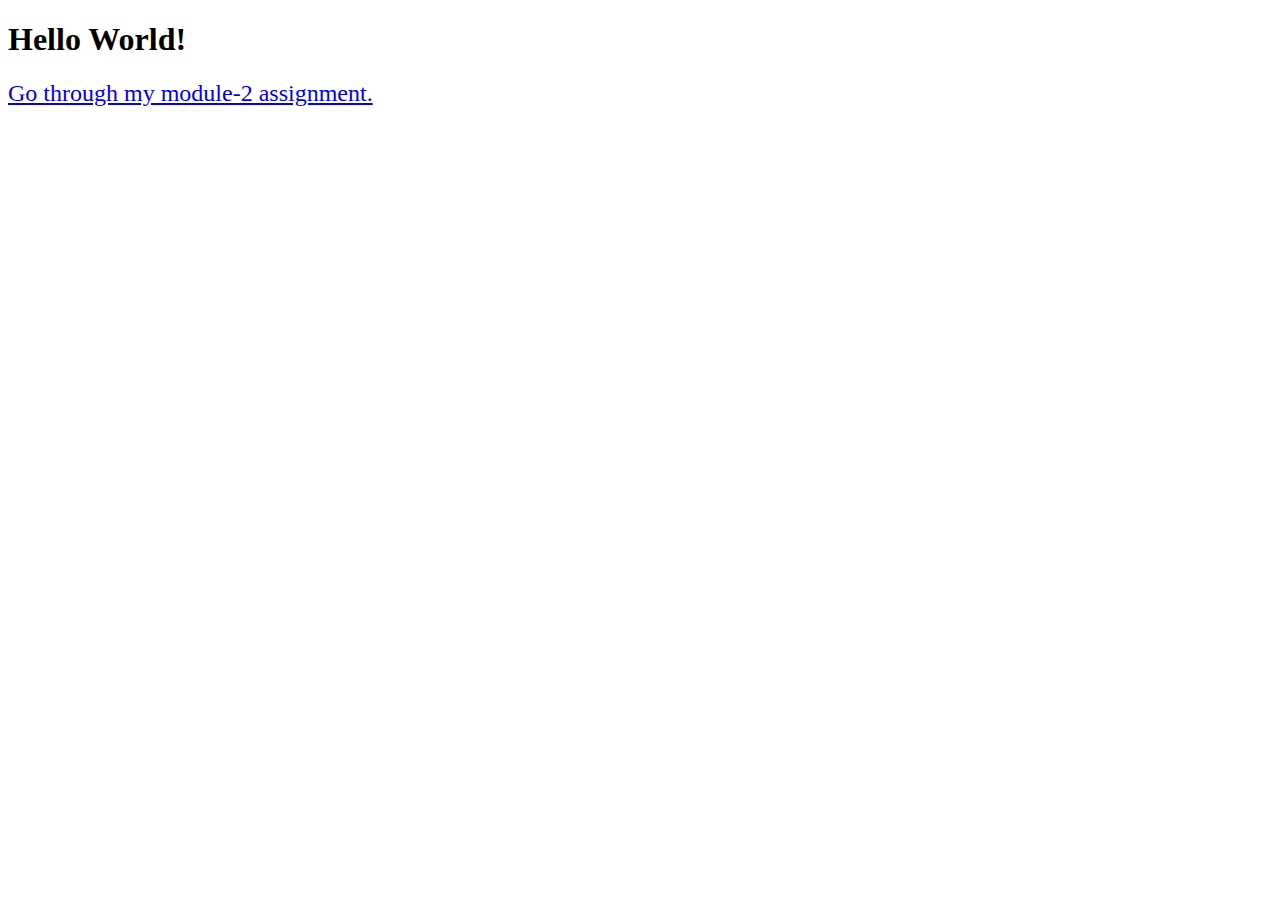
<file: index.html>
<!DOCTYPE html>
<html>
<head>
	<title>none</title>
</head>
<body>
<h1>Hello World!</h1>
<a href ="module2-solution/index.html" style="font-size: 150%;">Go through my module-2 assignment.</a>
</body>
</html>
</file>
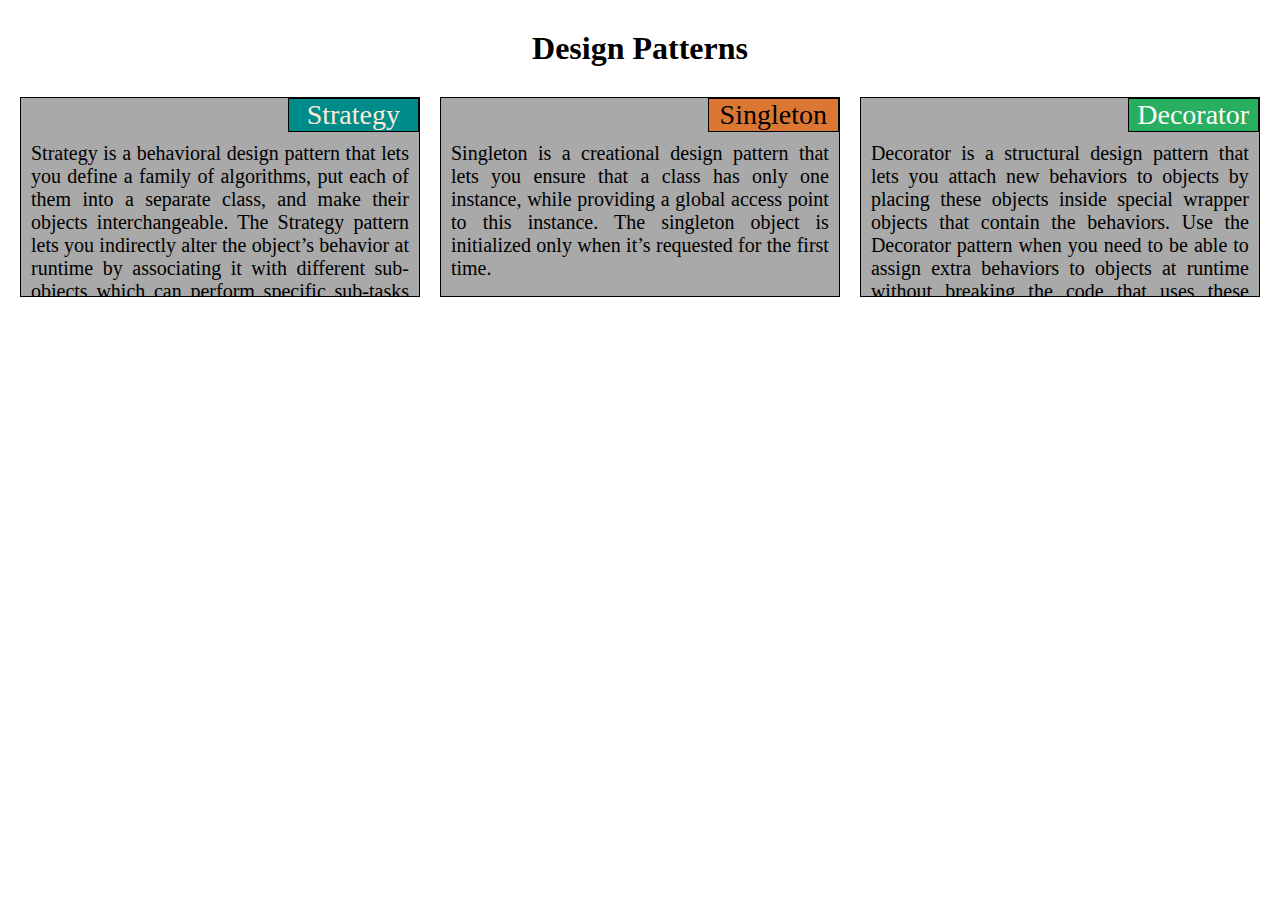
<file: [modified] module2-solution/index.html>
<!DOCTYPE html>
<html>
<head>
	<title>Module-2 Coding Assignment</title>
	<meta charset="utf-8">
	<meta name="viewport" content="width=device-width, initial-scale=1">
	<link rel="stylesheet" href="css/index.css">
</head>
<body>
	<h1 class="heading">Design Patterns</h1>
	<div class="row">
			<section class="col-lg-4 col-md-6">
			  <div class="box">
				<p id="p1" class="bg1">Strategy</p>
				<p id="p2">Strategy is a behavioral design pattern that lets you define a family of algorithms, put each of them into a separate class, and make their objects interchangeable. The Strategy pattern lets you indirectly alter the object’s behavior at runtime by associating it with different sub-objects which can perform specific sub-tasks in different ways.</p>
			  </div>
			</section>

			<section class="col-lg-4 col-md-6">
			  <div class="box">
				<p id="p1" class="bg2">Singleton</p>
				<p id="p2">Singleton is a creational design pattern that lets you ensure that a class has only one instance, while providing a global access point to this instance. The singleton object is initialized only when it’s requested for the first time.</p>
			  </div>
			</section>

			<section class="col-lg-4 col-md-12">
			  <div class="box">
				<p id="p1" class="bg3">Decorator</p>
				<p id="p2">Decorator is a structural design pattern that lets you attach new behaviors to objects by placing these objects inside special wrapper objects that contain the behaviors. Use the Decorator pattern when you need to be able to assign extra behaviors to objects at runtime without breaking the code that uses these objects.</p>
			  </div>
			</section> 
	</div>
</body>
</html>
</file>
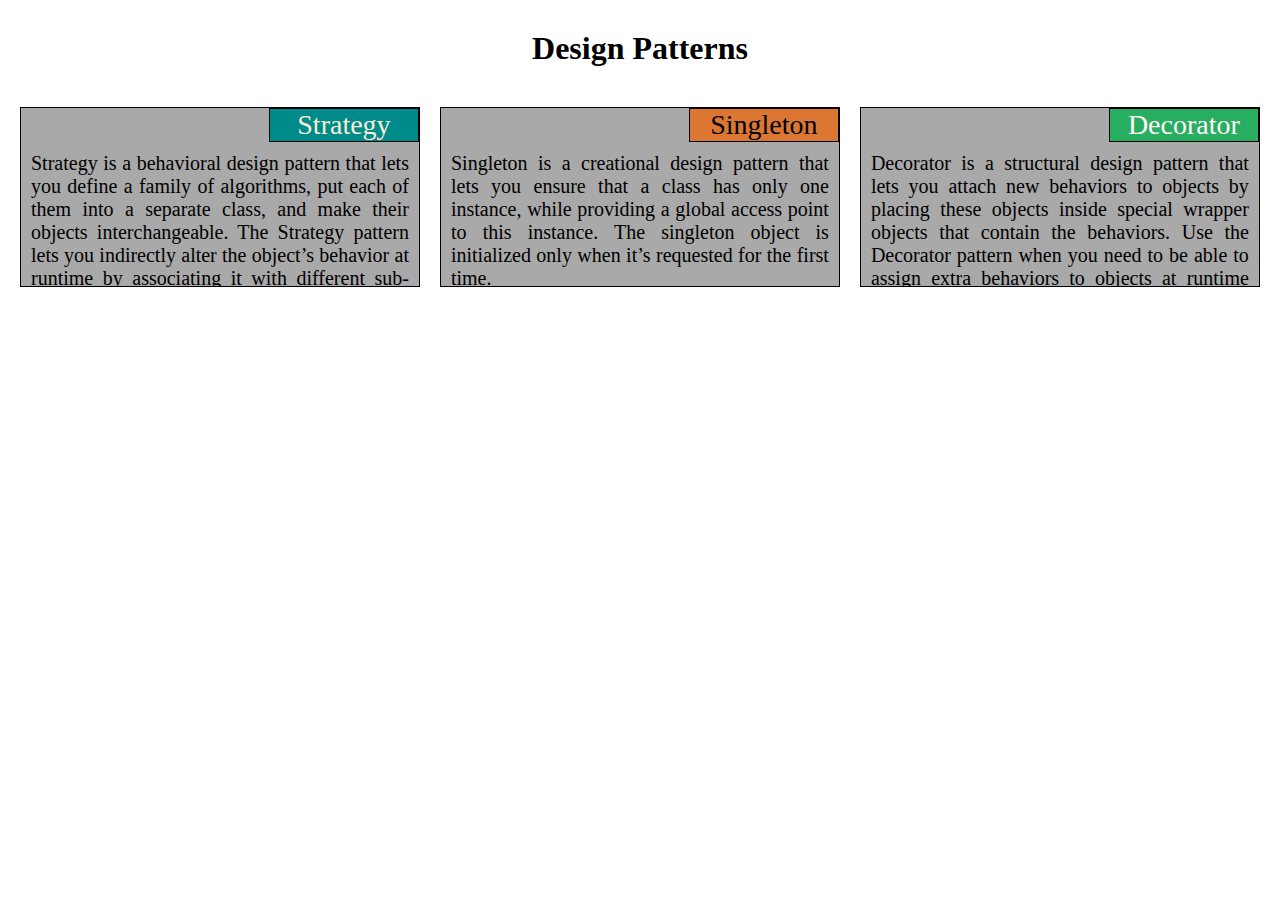
<file: module2-solution/index.html>
<!DOCTYPE html>
<html>
<head>
	<title>Module-2 Coding Assignment</title>
	<meta charset="utf-8">
	<meta name="viewport" content="width=device-width, initial-scale=1">
	<link rel="stylesheet" href="css/index.css">
</head>
<body>
	<h1>Design Patterns</h1>
	<section class="row">	
		<section class="col-lg-4 col-md-6">
			<div>
				<p id="p1" class="bg1">Strategy</p>
				<p id="p2">Strategy is a behavioral design pattern that lets you define a family of algorithms, put each of them into a separate class, and make their objects interchangeable. The Strategy pattern lets you indirectly alter the object’s behavior at runtime by associating it with different sub-objects which can perform specific sub-tasks in different ways.</p>
			</div>
		</section>	
		<section class="col-lg-4 col-md-6">
			<div>
				<p id="p1" class="bg2">Singleton</p>
				<p id="p2">Singleton is a creational design pattern that lets you ensure that a class has only one instance, while providing a global access point to this instance. The singleton object is initialized only when it’s requested for the first time.</p>
			</div>
		</section>	
		<section class="col-lg-4 col-md-12">
			<div>
				<p id="p1" class="bg3">Decorator</p>
				<p id="p2">Decorator is a structural design pattern that lets you attach new behaviors to objects by placing these objects inside special wrapper objects that contain the behaviors. Use the Decorator pattern when you need to be able to assign extra behaviors to objects at runtime without breaking the code that uses these objects.</p>
			</div> 
		</section>
	</section>
</body>
</html>
</file>
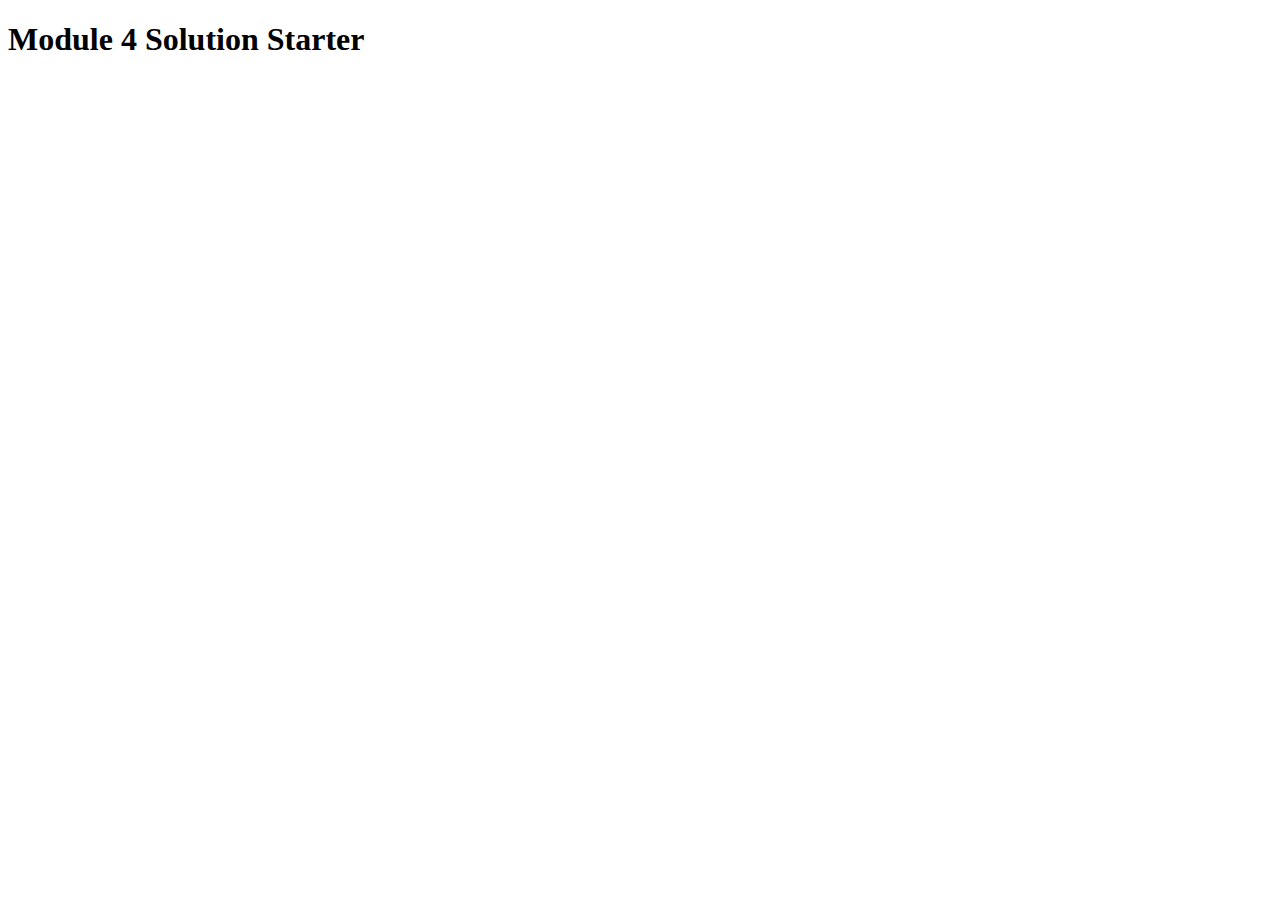
<file: module4-solution/index.html>
<!DOCTYPE html>
<html>
<head>
  <meta charset="utf-8">
  <title>Module 4 Solution Starter</title>
  <script src="SpeakHello.js"></script>
  <script src="SpeakGoodBye.js"></script>
  <script src="script.js"></script>
</head>
<body>
  <h1>Module 4 Solution Starter</h1>
</body>
</html>
</file>
<file: [modified] module2-solution/css/index.css>
* {
  box-sizing: border-box;
  margin: 0;
  padding: 0;
}
body{
  font-family: serif, Arial, Helvetica;
}

p{
  color: black;
}
.box{
	border: 1px solid black;
  background-color: #A9A9A9;
  overflow: hidden;
  margin-left: 10px;
  margin-right: 10px;
  margin-top: 20px;
  height: 200px;
}

.heading{
	text-align: center;
  margin-top: 30px;
  margin-bottom: 10px;
  font-size: 200%;
}

#p1{
	float: right;
  width: 33%;
	border: 1px solid black;
  text-align:  center ;
  font-size: 175%;
}
#p2{
	float: left;
	clear: right;
  text-align: justify;
  font-size: 125%;
  padding: 10px;
}
.bg1{
  background-color: #008B8B; /*DarkCyan*/
  color: #FAEBD7;
}
.bg2{
  background-color: #DC7633; 
  color: ##C0C0C0;
}
.bg3{
  background-color: #27AE60;
  color: #FFFAFA;
}

.row {
  width: 100%;
  padding-left: 10px;
  padding-right: 10px;
}

/********** Large devices only **********/
@media (min-width: 992px) {
  .col-lg-1, .col-lg-2, .col-lg-3, .col-lg-4, .col-lg-5, .col-lg-6, .col-lg-7, .col-lg-8, .col-lg-9, .col-lg-10, .col-lg-11, .col-lg-12 {
    float: left;
    /*border: 1px solid green;*/
  }
  .col-lg-1 {
    width: 8.33%;
  }
  .col-lg-2 {
    width: 16.66%;
  }
  .col-lg-3 {
    width: 25%;
  }
  .col-lg-4 {
    width: 33.33%;
  }
  .col-lg-5 {
    width: 41.66%;
  }
  .col-lg-6 {
    width: 50%;
  }
  .col-lg-7 {
    width: 58.33%;
  }
  .col-lg-8 {
    width: 66.66%;
  }
  .col-lg-9 {
    width: 74.99%;
  }
  .col-lg-10 {
    width: 83.33%;
  }
  .col-lg-11 {
    width: 91.66%;
  }
  .col-lg-12 {
    width: 100%;
  }
}

/********** Medium devices only **********/
@media (min-width: 768px) and (max-width: 991px) {
  .col-md-1, .col-md-2, .col-md-3, .col-md-4, .col-md-5, .col-md-6, .col-md-7, .col-md-8, .col-md-9, .col-md-10, .col-md-11, .col-md-12 {
    float: left;/*
    border: 1px solid green;*/
  }
  .col-md-1 {
    width: 8.33%;
  }
  .col-md-2 {
    width: 16.66%;
  }
  .col-md-3 {
    width: 25%;
  }
  .col-md-4 {
    width: 33.33%;
  }
  .col-md-5 {
    width: 41.66%;
  }
  .col-md-6 {
    width: 50%;
  }
  .col-md-7 {
    width: 58.33%;
  }
  .col-md-8 {
    width: 66.66%;
  }
  .col-md-9 {
    width: 74.99%;
  }
  .col-md-10 {
    width: 83.33%;
  }
  .col-md-11 {
    width: 91.66%;
  }
  .col-md-12 {
    width: 100%;
  }
}
</file>
<file: module2-solution/css/index.css>
* {
  box-sizing: border-box;
  margin: 0;
  padding: 0;
}
p{
  color: black;
}
section{
	padding: 10px;
	/*ackground-color: yellow;
    border: 1px solid green;*/
   height: 200px;
}
div{
	float: left;
	position: relative;
	border: 1px solid black;
  background-color: #A9A9A9;
   width: 100%; 
   height: 100%;
   overflow: hidden;
}
body{
  font-family: serif, Arial, Helvetica;
  text-align: right;  
}

h1{
	text-align: center;
  margin-top: 30px;
  margin-bottom: 20px;
  font-size: 200%;
}

#p1{
	float: right;
  width: 150px;
	border: 1px solid black;
  text-align:  center ;
  font-size: 175%;
}
#p2{
	float: left;
	clear: right;
  text-align: justify;
  font-size: 125%;
  padding: 10px;
}
.bg1{
  background-color: #008B8B; /*DarkCyan*/
  color: #FAEBD7;
}
.bg2{
  background-color: #DC7633; 
  color: ##C0C0C0;
}
.bg3{
  background-color: #27AE60;
  color: #FFFAFA;
}

.row {
  width: 100%;
}

/********** Large devices only **********/
@media (min-width: 992px) {
  .col-lg-1, .col-lg-2, .col-lg-3, .col-lg-4, .col-lg-5, .col-lg-6, .col-lg-7, .col-lg-8, .col-lg-9, .col-lg-10, .col-lg-11, .col-lg-12 {
    float: left;/*
    border: 1px solid green;*/
  }
  .col-lg-1 {
    width: 8.33%;
  }
  .col-lg-2 {
    width: 16.66%;
  }
  .col-lg-3 {
    width: 25%;
  }
  .col-lg-4 {
    width: 33.33%;
  }
  .col-lg-5 {
    width: 41.66%;
  }
  .col-lg-6 {
    width: 50%;
  }
  .col-lg-7 {
    width: 58.33%;
  }
  .col-lg-8 {
    width: 66.66%;
  }
  .col-lg-9 {
    width: 74.99%;
  }
  .col-lg-10 {
    width: 83.33%;
  }
  .col-lg-11 {
    width: 91.66%;
  }
  .col-lg-12 {
    width: 100%;
  }
}

/********** Medium devices only **********/
@media (min-width: 768px) and (max-width: 991px) {
  .col-md-1, .col-md-2, .col-md-3, .col-md-4, .col-md-5, .col-md-6, .col-md-7, .col-md-8, .col-md-9, .col-md-10, .col-md-11, .col-md-12 {
    float: left;/*
    border: 1px solid green;*/
  }
  .col-md-1 {
    width: 8.33%;
  }
  .col-md-2 {
    width: 16.66%;
  }
  .col-md-3 {
    width: 25%;
  }
  .col-md-4 {
    width: 33.33%;
  }
  .col-md-5 {
    width: 41.66%;
  }
  .col-md-6 {
    width: 50%;
  }
  .col-md-7 {
    width: 58.33%;
  }
  .col-md-8 {
    width: 66.66%;
  }
  .col-md-9 {
    width: 74.99%;
  }
  .col-md-10 {
    width: 83.33%;
  }
  .col-md-11 {
    width: 91.66%;
  }
  .col-md-12 {
    width: 100%;
  }
}
</file>
